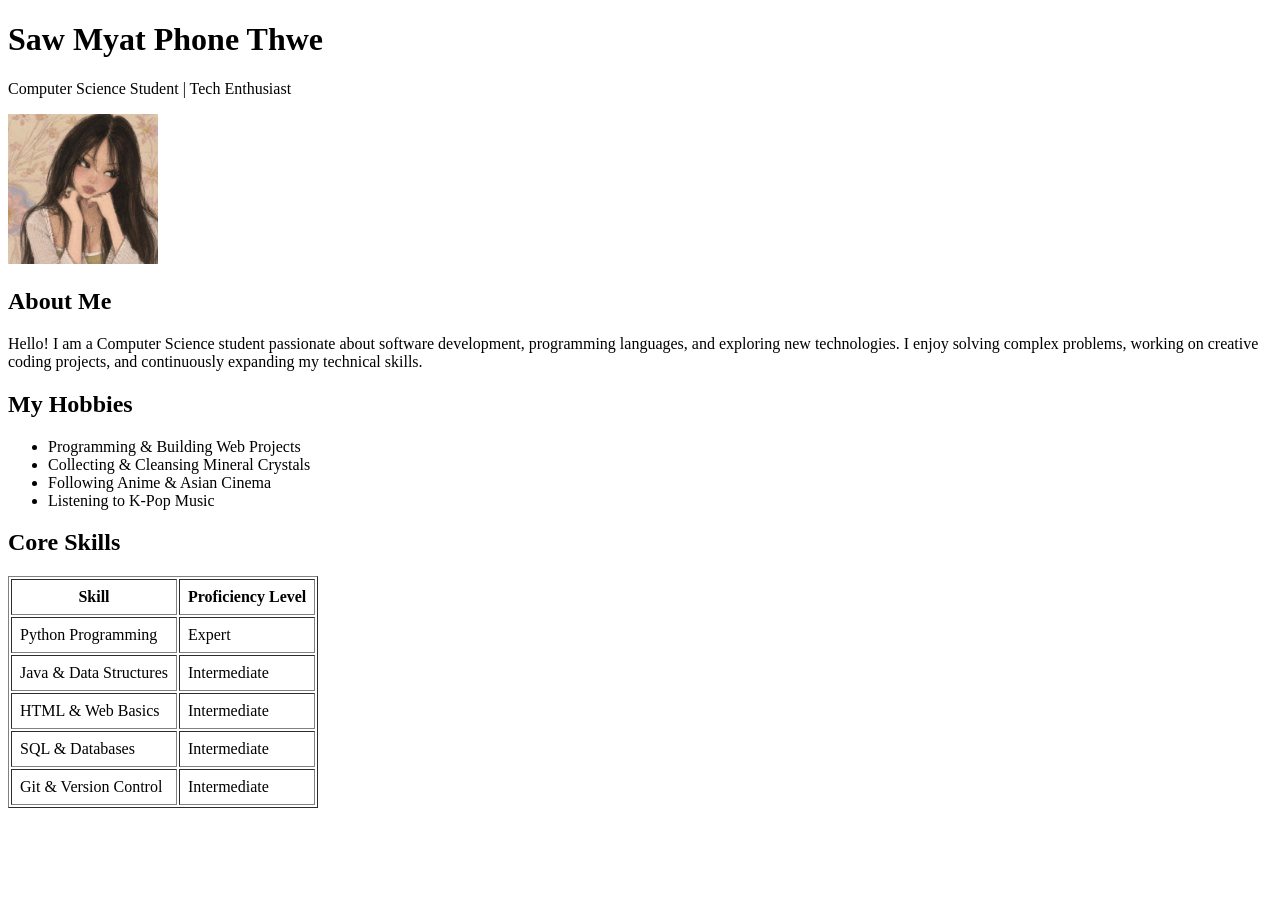
<file: index.html>
<!DOCTYPE html>
<html lang="en">
<head>
    <meta charset="UTF-8">
    <title>Personal Profile - Saw Myat Phone Thwe</title>
</head>
<body>

    <!-- Header Section -->
    <h1>Saw Myat Phone Thwe</h1>
    <p>Computer Science Student | Tech Enthusiast</p>

    <!-- Profile Image -->
    <img src="profile.jpg" alt="Profile Picture" width="150" height="150">

    <!-- About Me Section -->
    <h2>About Me</h2>
    <p>Hello! I am a Computer Science student passionate about software development, programming languages, and exploring new technologies. I enjoy solving complex problems, working on creative coding projects, and continuously expanding my technical skills.</p>

    <!-- Hobbies Section -->
    <h2>My Hobbies</h2>
    <ul>
        <li>Programming & Building Web Projects</li>
        <li>Collecting & Cleansing Mineral Crystals</li>
        <li>Following Anime & Asian Cinema</li>
        <li>Listening to K-Pop Music</li>
    </ul>

    <!-- Core Skills Section -->
    <h2>Core Skills</h2>
    <table border="1" cellpadding="8">
        <thead>
            <tr>
                <th>Skill</th>
                <th>Proficiency Level</th>
            </tr>
        </thead>
        <tbody>
            <tr>
                <td>Python Programming</td>
                <td>Expert</td>
            </tr>
            <tr>
                <td>Java & Data Structures</td>
                <td>Intermediate</td>
            </tr>
            <tr>
                <td>HTML & Web Basics</td>
                <td>Intermediate</td>
            </tr>
            <tr>
                <td>SQL & Databases</td>
                <td>Intermediate</td>
            </tr>
            <tr>
                <td>Git & Version Control</td>
                <td>Intermediate</td>
            </tr>
        </tbody>
    </table>

</body>
</html>
</file>
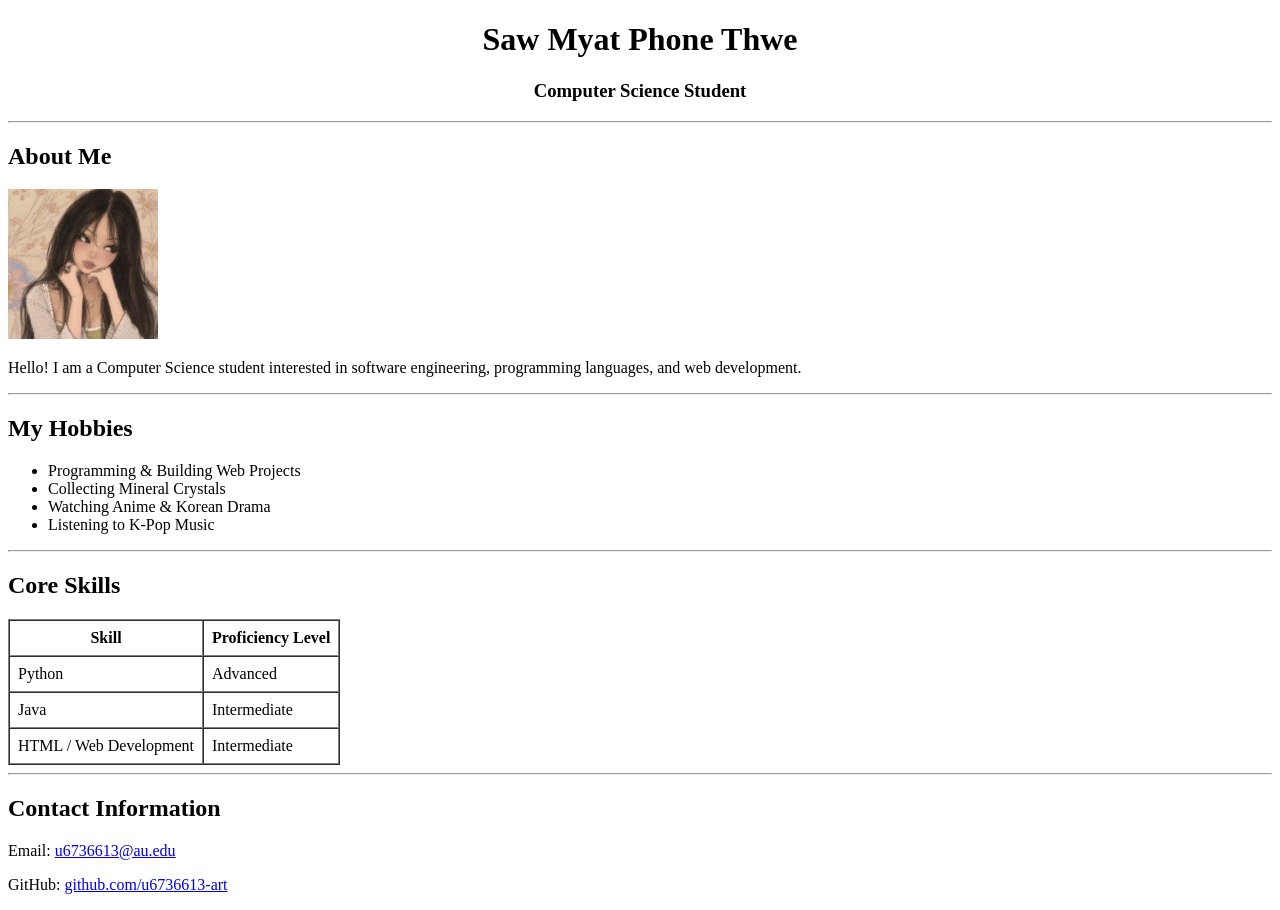
<file: basic.html>
<!DOCTYPE html>
<html lang="en">
<head>
    <meta charset="UTF-8">
    <meta name="viewport" content="width=device-width, initial-scale=1.0">
    <title>Personal Profile - HTML Only</title>
</head>
<body>

    <header align="center">
        <h1>Saw Myat Phone Thwe</h1>
        <h3>Computer Science Student</h3>
        <hr>
    </header>

    <section>
        <h2>About Me</h2>
        <img src="profile.jpg" alt="Profile Picture" width="150" height="150">
        <p>Hello! I am a Computer Science student interested in software engineering, programming languages, and web development.</p>
    </section>

    <hr>

    <section>
        <h2>My Hobbies</h2>
        <ul>
            <li>Programming & Building Web Projects</li>
            <li>Collecting Mineral Crystals</li>
            <li>Watching Anime & Korean Drama</li>
            <li>Listening to K-Pop Music</li>
        </ul>
    </section>

    <hr>

    <section>
        <h2>Core Skills</h2>
        <table border="1" cellpadding="8" cellspacing="0">
            <thead>
                <tr>
                    <th>Skill</th>
                    <th>Proficiency Level</th>
                </tr>
            </thead>
            <tbody>
                <tr>
                    <td>Python</td>
                    <td>Advanced</td>
                </tr>
                <tr>
                    <td>Java</td>
                    <td>Intermediate</td>
                </tr>
                <tr>
                    <td>HTML / Web Development</td>
                    <td>Intermediate</td>
                </tr>
            </tbody>
        </table>
    </section>

    <hr>

    <footer>
        <h2>Contact Information</h2>
        <p>Email: <a href="mailto:u6736613@au.edu">u6736613@au.edu</a></p>
        <p>GitHub: <a href="https://github.com/u6736613-art" target="_blank">github.com/u6736613-art</a></p>
    </footer>

</body>
</html>
</file>
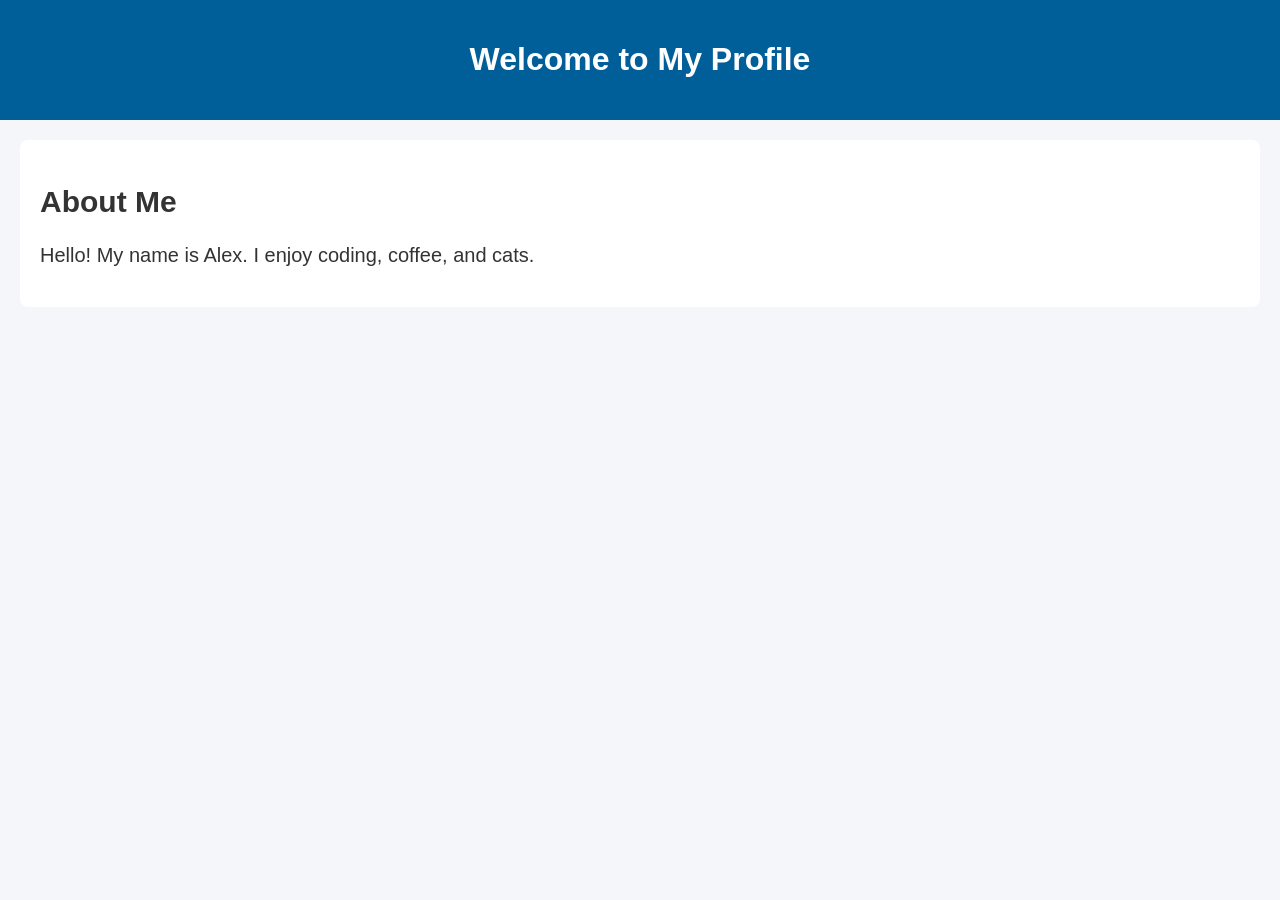
<file: profile_2.html>
<!DOCTYPE html>
<html lang="en">
<head>
    <meta charset="UTF-8">
    <meta name="viewport" content="width=device-width, initial-scale=1.0">
    <!-- Link to the external CSS file -->
    <link rel="stylesheet" href="public/css/profile.css">
    <title>My Profile - CSS Example 1</title>
</head>
<body>
    <header>
        <h1>Welcome to My Profile</h1>
    </header>
    <section class="about">
        <h2>About Me</h2>
        <p>Hello! My name is Alex. I enjoy coding, coffee, and cats.</p>
    </section>
</body>
</html>
</file>
<file: public/css/profile.css>
body {
    margin: 0;
    font-family: Arial, Helvetica, sans-serif;
    background-color: #f5f6fa;
    color: #333;
}

header {
    background-color: #005f99;
    color: white;
    text-align: center;
    padding: 20px;
}

.about {
    background-color: #ffffff;
    color: #333;
    font-size: 1.25em;
    padding: 20px;
    margin: 20px;
    border-radius: 8px;
}
</file>
